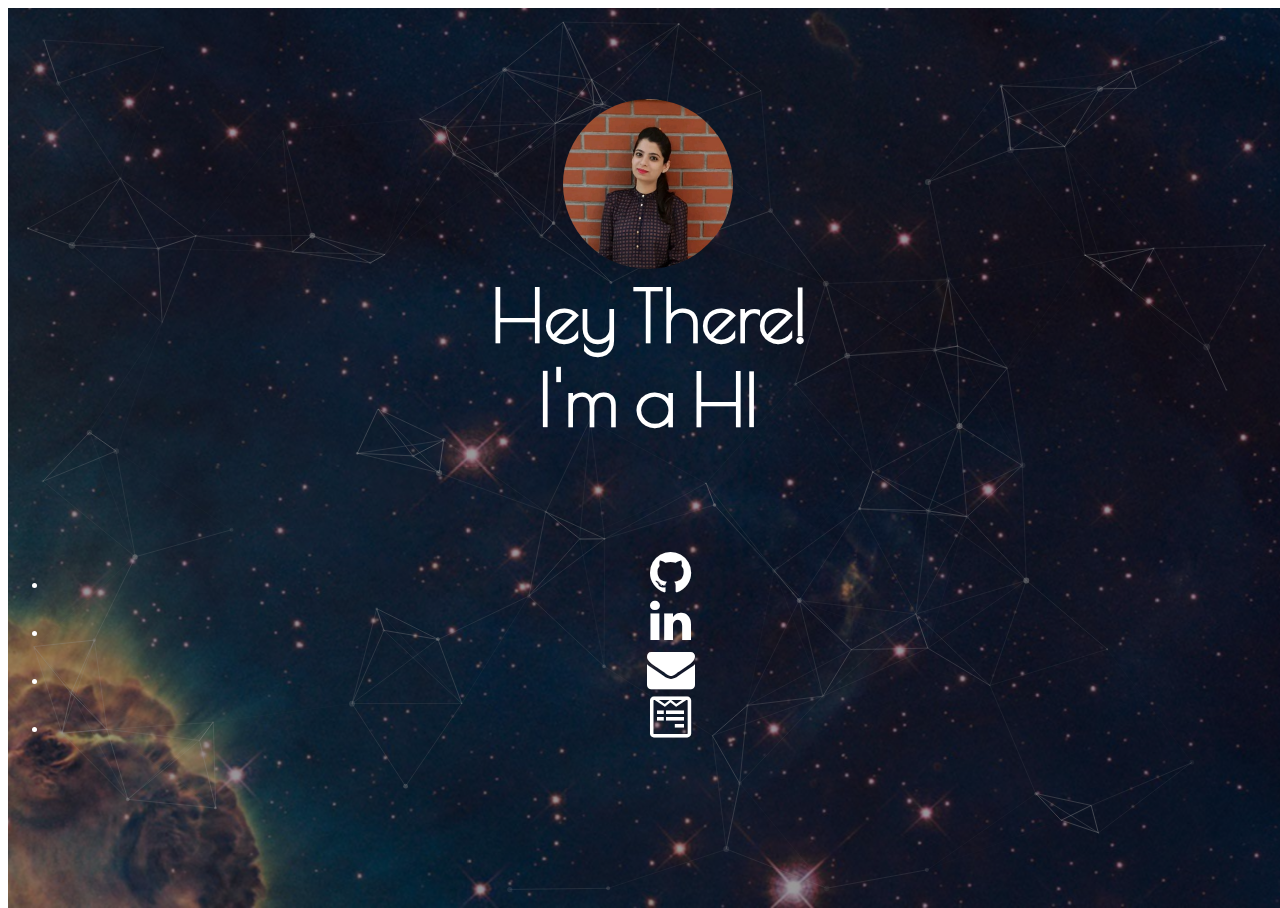
<file: index.html>
<!DOCTYPE html>
<html lang=en>

<head>
    <meta charset=UTF-8>
    <title>Welcome to Sonakshi's Homepage</title>
    <!-- http://www.favicomatic.com/ -->
    <meta name=viewport content=width=device-width>
    <link rel="apple-touch-icon-precomposed" sizes="57x57" href="img/icon/apple-touch-icon-57x57.png" />
    <link rel="apple-touch-icon-precomposed" sizes="114x114" href="img/icon/apple-touch-icon-114x114.png" />
    <link rel="apple-touch-icon-precomposed" sizes="72x72" href="img/icon/apple-touch-icon-72x72.png" />
    <link rel="apple-touch-icon-precomposed" sizes="144x144" href="img/icon/apple-touch-icon-144x144.png" />
    <link rel="apple-touch-icon-precomposed" sizes="60x60" href="img/icon/apple-touch-icon-60x60.png" />
    <link rel="apple-touch-icon-precomposed" sizes="120x120" href="img/icon/apple-touch-icon-120x120.png" />
    <link rel="apple-touch-icon-precomposed" sizes="76x76" href="img/icon/apple-touch-icon-76x76.png" />
    <link rel="apple-touch-icon-precomposed" sizes="152x152" href="img/icon/apple-touch-icon-152x152.png" />
    <link rel="icon" type="image/png" href="img/icon/favicon-196x196.png" sizes="196x196" />
    <link rel="icon" type="image/png" href="img/icon/favicon-96x96.png" sizes="96x96" />
    <link rel="icon" type="image/png" href="img/icon/favicon-32x32.png" sizes="32x32" />
    <link rel="icon" type="image/png" href="img/icon/favicon-16x16.png" sizes="16x16" />
    <link rel="icon" type="image/png" href="img/icon/favicon-128.png" sizes="128x128" />
    <meta name="application-name" content="&nbsp;"/>
    <meta name="msapplication-TileColor" content="#FFFFFF" />
    <meta name="msapplication-TileImage" content="img/icon/mstile-144x144.png" />
    <meta name="msapplication-square70x70logo" content="img/icon/mstile-70x70.png" />
    <meta name="msapplication-square150x150logo" content="img/icon/mstile-150x150.png" />
    <meta name="msapplication-wide310x150logo" content="img/icon/mstile-310x150.png" />
    <meta name="msapplication-square310x310logo" content="img/icon/mstile-310x310.png" />    
    <!-- Made inline css -->
    <!-- <link rel=stylesheet href=css/main.css> -->
    <link rel=stylesheet href=font-awesome/css/font-awesome.min.css>
    <!-- Latest compiled and minified CSS -->
    <link rel=stylesheet href=https://maxcdn.bootstrapcdn.com/bootstrap/3.3.6/css/bootstrap.min.css integrity=sha384-1q8mTJOASx8j1Au+a5WDVnPi2lkFfwwEAa8hDDdjZlpLegxhjVME1fgjWPGmkzs7 crossorigin=anonymous>
    <link href=https://fonts.googleapis.com/css?family=Roboto+Slab rel=stylesheet type=text/css>
    <link href=https://fonts.googleapis.com/css?family=Poiret+One rel=stylesheet type=text/css>
    <!-- Chrome, Firefox OS, Opera and Vivaldi -->
    <meta name="theme-color" content="#131726">
    <!-- Windows Phone -->
    <meta name="msapplication-navbutton-color" content="#131726">
    <!-- iOS Safari -->
    <meta name="apple-mobile-web-app-status-bar-style" content="#131726">

    <style>
        html body {
            height: 100%;
            width: 100%;
            text-align: center;
            color: white;
        }

        .header {
            display: table;
            height: 100%;
            width: 100%;
            position: absolute;

        }

        .vert-text {
            display: table-cell;
            vertical-align: middle;
            text-align: center
        }

        .vert-text h1 {
            padding: 0;
            margin: 0;
            font-size: 4.5em;
            font-family: 'Poiret One', cursive
        }

        .profile {
            height: 170px;
            width: auto;
            border-radius: 50%;
            margin-top: -60px
        }

        .icons {
            padding-left: 5px;
            color: #fff;
        }
        .icons:hover {
            color: #f44336;
        }

        .heading {
            color: white;
            font-family: 'Roboto Slab', serif;
            text-shadow: 0 0 .313em #fff, 0 0 .625em #fff
        }

        .heading-2 {
            color: #d96459;
            text-shadow: 0 0 .313em #d96459, 0 0 .625em #d96459
        }

        .hideIt {
            opacity: 0
        }

        .showIt {
            opacity: 1 !important;
            -webkit-transition: all .7s ease-in-out;
            -moz-transition: all .7s ease-in-out;
            -o-transition: all .7s ease-in-out;
            -ms-transition: all .7s ease-in-out;
            transition: all .7s ease-in-out
        }

        #particles-js {
            position: fixed;
            z-index: -20;
            display: block;
            width: 100%;
            height: 100%;
            background-repeat: no-repeat !important;
            background-image: url("img/bg.jpg");
            background-size: cover !important;
            background-position: 50% 50%;
        }

        .typed-cursor {
            opacity: 1;
            -webkit-animation: blink .7s infinite;
            -moz-animation: blink .7s infinite;
            animation: blink .7s infinite
        }
        .overlay {
            width: 100%;
            height: 100%;
            position: absolute;
            background: rgba(0, 0, 0, 0.4);
        }
        @keyframes blink {
            0% {
                opacity: 1
            }
            50% {
                opacity: 0
            }
            100% {
                opacity: 1
            }
        }

        @-webkit-keyframes blink {
            0% {
                opacity: 1
            }
            50% {
                opacity: 0
            }
            100% {
                opacity: 1
            }
        }

        @-moz-keyframes blink {
            0% {
                opacity: 1
            }
            50% {
                opacity: 0
            }
            100% {
                opacity: 1
            }
        }

        @media screen and (max-width:768px) {
            html,
            body {
                height: 100%;
                width: 100%
            }
            .profile {
                height: 120px
            }
            .icons {
                font-size: 30px;
                padding-left: 5px
            }
            .vert-text h1 {
                font-size: 2.3em
            }
            h2 {
                font-size: 1.4em
            }
            h3 {
                font-size: 1em
            }
        }
    </style>
</head>

<body>
    <div id=particles-js></div>
    <div class="overlay"></div>
    <div id=top class=header>
        <div class=vert-text>
            <a href=#> <img src=/img/profile_pic.jpeg alt="Profile Picture" class=profile> </a>
            <h1>Hey There!</h1>
            <h1> I'm <span class=element></span></h1>
            <h2 class="hideIt heading-2">| Head of Department | Admin Coordinator | Lead Teacher |</h2>
            <h3 class="hideIt heading-2">| Teacher @School |</h3>
            <!-- <div class="element"></div> -->
            <div>
                <ul class=list-inline>
                    <li><a href=https://github.com/sonamehra/ target=_blank data-toggle=tooltip title=Github><i class="icons fa fa-github fa-3x"></i></a></li>
                    <li><a href=https://www.linkedin.com/in/sonakshi-m/ target=_blank data-toggle=tooltip title=LinkedIn><i class="icons fa fa-linkedin fa-3x"></i></a></li>
                    <li><a href=mailto:sonakshi436@gmail.com target=_blank data-toggle=tooltip title=Email><i class="icons fa fa-envelope fa-3x"></i></a></li>
                    <li><a href=/blog target=_blank data-toggle=tooltip title=Blog><i class="icons fa fa-wpforms fa-3x"></i></a></li>
                </ul>
            </div>
        </div>
    </div>
    <!-- Latest compiled and minified JavaScript -->
    <script src=https://cdnjs.cloudflare.com/ajax/libs/jquery/2.1.4/jquery.min.js></script>
    <script src=https://maxcdn.bootstrapcdn.com/bootstrap/3.3.6/js/bootstrap.min.js integrity=sha384-0mSbJDEHialfmuBBQP6A4Qrprq5OVfW37PRR3j5ELqxss1yVqOtnepnHVP9aJ7xS crossorigin=anonymous></script>
    <script src=js/particles.min.js></script>
    <script src=js/app.js></script>
    <script src=js/typed.js></script>
    <script>
        $(function() {
            $(".element").typed({
                strings: ["a Head of Department.", "a Admin Coordinator.", "a Lead Teacher.", "Sonakshi Mehra"],
                typeSpeed: 30,
                startDelay: 500,
                backDelay: 250,
                callback: function() {
                    lift();
                }
            });
            function lift() {
                $('.element').addClass("heading").fadeIn(150).fadeOut(50).fadeIn(100).fadeOut(50).fadeIn(100).fadeOut(50).fadeIn(1400);
                $('.hideIt').delay(3800).addClass('showIt');
            }
        });
    </script>
    <script>
        (function(i, s, o, g, r, a, m) {
            i['GoogleAnalyticsObject'] = r;
            i[r] = i[r] || function() {
                (i[r].q = i[r].q || []).push(arguments)
            }, i[r].l = 1 * new Date();
            a = s.createElement(o), m = s.getElementsByTagName(o)[0];
            a.async = 1;
            a.src = g;
            m.parentNode.insertBefore(a, m)
        })(window, document, 'script', 'https://www.google-analytics.com/analytics.js', 'ga');
        ga('create', 'UA-63571538-1', 'auto');
        ga('send', 'pageview');
    </script>
</body>

</html>
</file>
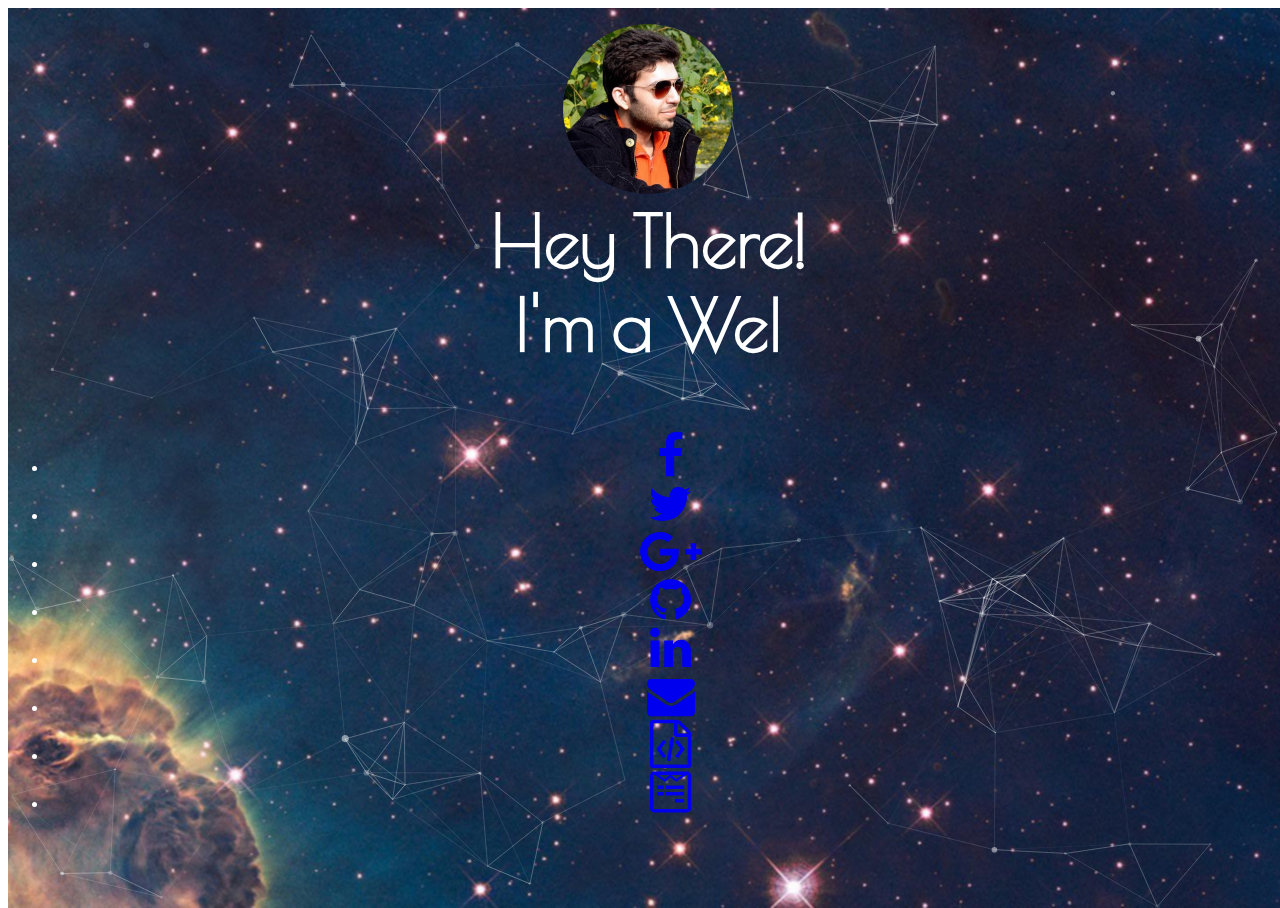
<file: index.min.html>
<!DOCTYPE html>
<html lang=en>

<head>
    <meta charset=UTF-8>
    <title>Akul Mehra</title>
    <meta name=viewport content=width=device-width>
    <!-- Made inline css -->
    <!-- <link rel=stylesheet href=css/main.css> -->
    <link rel=stylesheet href=font-awesome/css/font-awesome.min.css>
    <!-- Latest compiled and minified CSS -->
    <link rel=stylesheet href=https://maxcdn.bootstrapcdn.com/bootstrap/3.3.6/css/bootstrap.min.css integrity=sha384-1q8mTJOASx8j1Au+a5WDVnPi2lkFfwwEAa8hDDdjZlpLegxhjVME1fgjWPGmkzs7 crossorigin=anonymous>
    <link href=https://fonts.googleapis.com/css?family=Roboto+Slab rel=stylesheet type=text/css>
    <link href=https://fonts.googleapis.com/css?family=Poiret+One rel=stylesheet type=text/css>
    <style>
    html body {
        height: 100%;
        width: 100%;
        text-align: center;
        color: white;
    }
    
    .header {
        display: table;
        height: 100%;
        width: 100%;
        position: absolute;
    }
    
    .vert-text {
        display: table-cell;
        vertical-align: middle;
        text-align: center
    }
    
    .vert-text h1 {
        padding: 0;
        margin: 0;
        font-size: 4.5em;
        font-family: 'Poiret One', cursive
    }
    
    .profile {
        height: 170px;
        width: auto;
        border-radius: 50%;
        margin-top: -60px
    }
    
    .icons {
        padding-left: 5px
    }
    
    .heading {
        color: white;
        font-family: 'Roboto Slab', serif;
        text-shadow: 0 0 .313em #fff, 0 0 .625em #fff
    }
    
    .heading-2 {
        color: #d96459;
        text-shadow: 0 0 .313em #d96459, 0 0 .625em #d96459
    }
    
    .hideIt {
        opacity: 0
    }
    
    .showIt {
        opacity: 1 !important;
        -webkit-transition: all .7s ease-in-out;
        -moz-transition: all .7s ease-in-out;
        -o-transition: all .7s ease-in-out;
        -ms-transition: all .7s ease-in-out;
        transition: all .7s ease-in-out
    }
    
    #particles-js {
        position: fixed;
        z-index: -20;
        display: block;
        width: 100%;
        height: 100%;
        background-repeat: no-repeat !important;
        background-image: url("img/bg.jpg");
        background-size: cover !important;
        background-position: 50% 50%;
    }
    
    .typed-cursor {
        opacity: 1;
        -webkit-animation: blink .7s infinite;
        -moz-animation: blink .7s infinite;
        animation: blink .7s infinite
    }
    
    @keyframes blink {
        0% {
            opacity: 1
        }
        50% {
            opacity: 0
        }
        100% {
            opacity: 1
        }
    }
    
    @-webkit-keyframes blink {
        0% {
            opacity: 1
        }
        50% {
            opacity: 0
        }
        100% {
            opacity: 1
        }
    }
    
    @-moz-keyframes blink {
        0% {
            opacity: 1
        }
        50% {
            opacity: 0
        }
        100% {
            opacity: 1
        }
    }
    
    @media screen and (max-width:768px) {
        html,
        body {
            height: 100%;
            width: 100%
        }
        .profile {
            height: 120px
        }
        .icons {
            font-size: 30px;
            padding-left: 5px
        }
        .vert-text h1 {
            font-size: 2.3em
        }
        h2 {
            font-size: 1.4em
        }
    }
    </style>
</head>

<body>
    <div id=particles-js></div>
    <div id=top class=header>
        <div class=vert-text>
            <a href=#> <img src=/img/profile_pic.jpg alt="Profile Picture" class=profile> </a>
            <h1>Hey There!</h1>
            <h1> I'm <span class=element></span></h1>
            <h2 class="hideIt heading-2">| Web Developer | Python Enthusiast | Geek |</h2>
            <!-- <div class="element"></div> -->
            <div>
                <ul class=list-inline>
                    <li><a href=https://www.facebook.com/akul08 target=_blank data-toggle=tooltip title=Facebook><i class="icons fa fa-facebook fa-3x"></i></a></li>
                    <li><a href=https://twitter.com/AkulMehra target=_blank data-toggle=tooltip title=Twitter><i class="icons fa fa-twitter fa-3x"></i></a></li>
                    <li><a href=https://plus.google.com/u/0/+AkulMehra08 target=_blank data-toggle=tooltip title=Google+><i class="icons fa fa-google-plus fa-3x"></i></a></li>
                    <li><a href=https://github.com/akul08/ target=_blank data-toggle=tooltip title=Github><i class="icons fa fa-github fa-3x"></i></a></li>
                    <li><a href=https://www.linkedin.com/in/akul08 target=_blank data-toggle=tooltip title=LinkedIn><i class="icons fa fa-linkedin fa-3x"></i></a></li>
                    <li><a href=mailto:mehra.akul@gmail.com target=_blank data-toggle=tooltip title=Email><i class="icons fa fa-envelope fa-3x"></i></a></li>
                    <li><a href=/resume/resume.pdf target=_blank data-toggle=tooltip title=Resume><i class="icons fa fa-file-code-o fa-3x"></i></a></li>
                    <li><a href=/blog target=_blank data-toggle=tooltip title=Blog><i class="icons fa fa-wpforms fa-3x"></i></a></li>
                </ul>
            </div>
        </div>
    </div>
    <!-- Latest compiled and minified JavaScript -->
    <script src=https://cdnjs.cloudflare.com/ajax/libs/jquery/2.1.4/jquery.min.js></script>
    <script src=https://maxcdn.bootstrapcdn.com/bootstrap/3.3.6/js/bootstrap.min.js integrity=sha384-0mSbJDEHialfmuBBQP6A4Qrprq5OVfW37PRR3j5ELqxss1yVqOtnepnHVP9aJ7xS crossorigin=anonymous></script>
    <script src=js/particles.min.js></script>
    <script src=js/app.js></script>
    <script src=js/typed.js></script>
    <script>
    $(function() {
        $(".element").typed({
            strings: ["a Web Developer.", "a Python Enthusiast.", "Akul Mehra"],
            typeSpeed: 30,
            startDelay: 500,
            backDelay: 250,
            callback: function() {
                lift();
            }
        });

        function lift() {
            $('.element').addClass("heading").fadeIn(150).fadeOut(50).fadeIn(100).fadeOut(50).fadeIn(100).fadeOut(50).fadeIn(1400);
            $('.hideIt').delay(3800).addClass('showIt');
        }
    });
    </script>
    <script>
    (function(i, s, o, g, r, a, m) {
        i['GoogleAnalyticsObject'] = r;
        i[r] = i[r] || function() {
            (i[r].q = i[r].q || []).push(arguments)
        }, i[r].l = 1 * new Date();
        a = s.createElement(o), m = s.getElementsByTagName(o)[0];
        a.async = 1;
        a.src = g;
        m.parentNode.insertBefore(a, m)
    })(window, document, 'script', 'https://www.google-analytics.com/analytics.js', 'ga');
    ga('create', 'UA-63571538-1', 'auto');
    ga('send', 'pageview');
    </script>
</body>

</html>
</file>
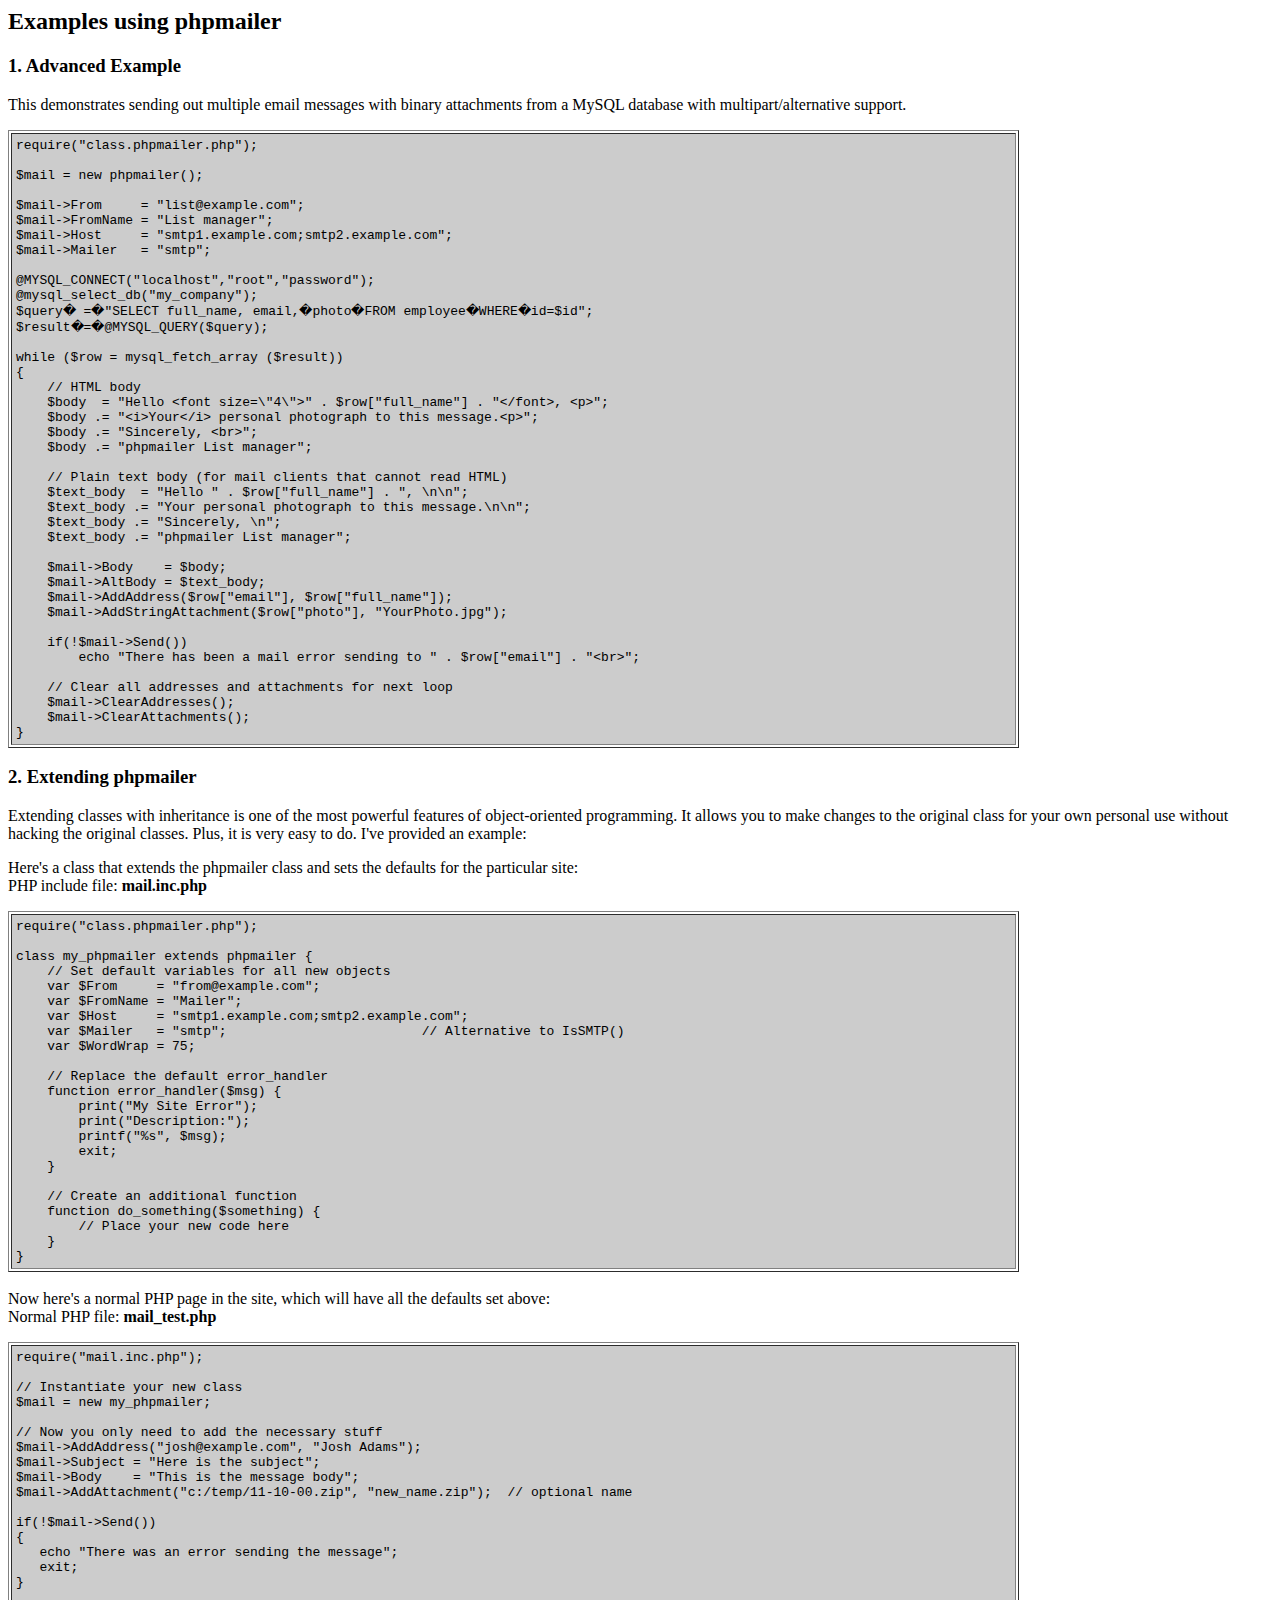
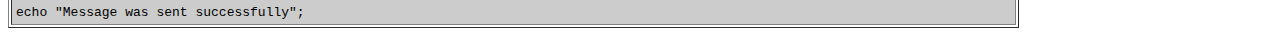
<file: PHPMailer_5.2.0/docs/extending.html>
<html>
<head>
<title>Examples using phpmailer</title>
</head>

<body bgcolor="#FFFFFF">

<h2>Examples using phpmailer</h2>

<h3>1. Advanced Example</h3>
<p>

This demonstrates sending out multiple email messages with binary attachments
from a MySQL database with multipart/alternative support.<p>
<table cellpadding="4" border="1" width="80%">
<tr>
<td bgcolor="#CCCCCC">
<pre>
require("class.phpmailer.php");

$mail = new phpmailer();

$mail->From     = "list@example.com";
$mail->FromName = "List manager";
$mail->Host     = "smtp1.example.com;smtp2.example.com";
$mail->Mailer   = "smtp";

@MYSQL_CONNECT("localhost","root","password");
@mysql_select_db("my_company");
$query� =�"SELECT full_name, email,�photo�FROM employee�WHERE�id=$id";
$result�=�@MYSQL_QUERY($query);

while ($row = mysql_fetch_array ($result))
{
    // HTML body
    $body  = "Hello &lt;font size=\"4\"&gt;" . $row["full_name"] . "&lt;/font&gt;, &lt;p&gt;";
    $body .= "&lt;i&gt;Your&lt;/i&gt; personal photograph to this message.&lt;p&gt;";
    $body .= "Sincerely, &lt;br&gt;";
    $body .= "phpmailer List manager";

    // Plain text body (for mail clients that cannot read HTML)
    $text_body  = "Hello " . $row["full_name"] . ", \n\n";
    $text_body .= "Your personal photograph to this message.\n\n";
    $text_body .= "Sincerely, \n";
    $text_body .= "phpmailer List manager";

    $mail->Body    = $body;
    $mail->AltBody = $text_body;
    $mail->AddAddress($row["email"], $row["full_name"]);
    $mail->AddStringAttachment($row["photo"], "YourPhoto.jpg");

    if(!$mail->Send())
        echo "There has been a mail error sending to " . $row["email"] . "&lt;br&gt;";

    // Clear all addresses and attachments for next loop
    $mail->ClearAddresses();
    $mail->ClearAttachments();
}
</pre>
</td>
</tr>
</table>
<p>

<h3>2. Extending phpmailer</h3>
<p>

Extending classes with inheritance is one of the most
powerful features of object-oriented
programming.  It allows you to make changes to the
original class for your
own personal use without hacking the original
classes.  Plus, it is very
easy to do. I've provided an example:

<p>
Here's a class that extends the phpmailer class and sets the defaults
for the particular site:<br>
PHP include file: <b>mail.inc.php</b>
<p>

<table cellpadding="4" border="1" width="80%">
<tr>
<td bgcolor="#CCCCCC">
<pre>
require("class.phpmailer.php");

class my_phpmailer extends phpmailer {
    // Set default variables for all new objects
    var $From     = "from@example.com";
    var $FromName = "Mailer";
    var $Host     = "smtp1.example.com;smtp2.example.com";
    var $Mailer   = "smtp";                         // Alternative to IsSMTP()
    var $WordWrap = 75;

    // Replace the default error_handler
    function error_handler($msg) {
        print("My Site Error");
        print("Description:");
        printf("%s", $msg);
        exit;
    }

    // Create an additional function
    function do_something($something) {
        // Place your new code here
    }
}
</td>
</tr>
</table>
<br>

Now here's a normal PHP page in the site, which will have all the defaults set
above:<br>
Normal PHP file: <b>mail_test.php</b>
<p>

<table cellpadding="4" border="1" width="80%">
<tr>
<td bgcolor="#CCCCCC">
<pre>
require("mail.inc.php");

// Instantiate your new class
$mail = new my_phpmailer;

// Now you only need to add the necessary stuff
$mail->AddAddress("josh@example.com", "Josh Adams");
$mail->Subject = "Here is the subject";
$mail->Body    = "This is the message body";
$mail->AddAttachment("c:/temp/11-10-00.zip", "new_name.zip");  // optional name

if(!$mail->Send())
{
   echo "There was an error sending the message";
   exit;
}

echo "Message was sent successfully";
</pre>
</td>
</tr>
</table>
</p>

</body>
</html>
</file>
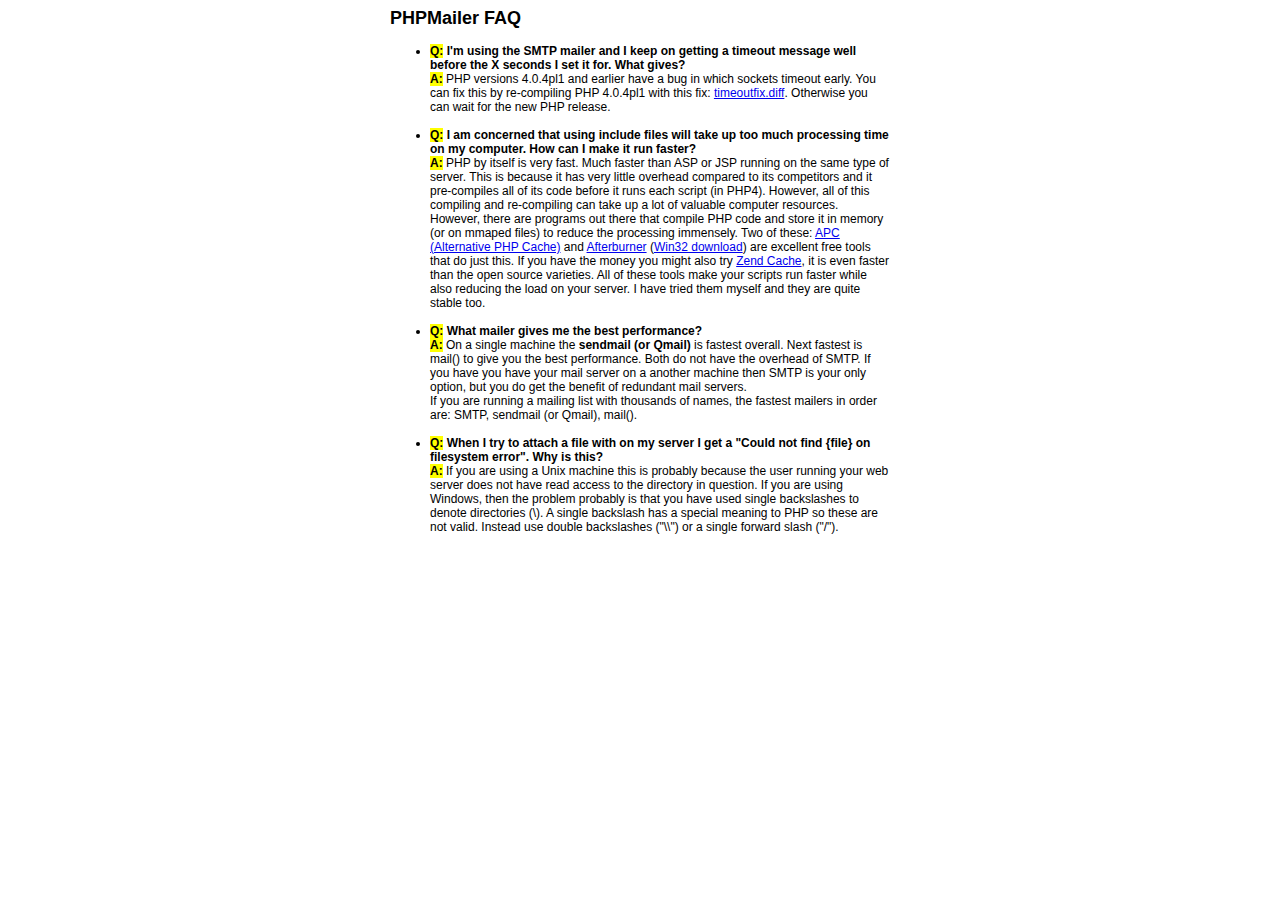
<file: PHPMailer_5.2.0/docs/faq.html>
﻿<html>
<head>
<title>PHPMailer FAQ</title>
<style>
body, p {
  font-family: Arial, Helvetica, sans-serif;
  font-size: 12px;
}
div.width {
  width: 500px;
  text-align: left;
}
</style>
</head>
<body bgcolor="#FFFFFF">
<center>
<div class="width">
<h2>PHPMailer FAQ</h2>
<ul>

  <li><b style="background-color: #FFFF00">Q:</b> <b>I&#039;m using the SMTP mailer and I keep on getting a timeout message
  well before the X seconds I set it for.  What gives?</b><br />
  <b style="background-color: #FFFF00">A:</b> PHP versions 4.0.4pl1 and earlier have a bug in which sockets timeout
  early.  You can fix this by re-compiling PHP 4.0.4pl1 with this fix:
  <a href="timeoutfix.diff">timeoutfix.diff</a>. Otherwise you can wait for the new PHP release.<br /><br /></li>

  <li><b style="background-color: #FFFF00">Q:</b> <b>I am concerned that using include files will take up too much
  processing time on my computer.  How can I make it run faster?</b><br />
  <b style="background-color: #FFFF00">A:</b>  PHP by itself is very fast.  Much faster than ASP or JSP running on
  the same type of server.  This is because it has very little overhead compared
  to its competitors and it pre-compiles all of
  its code before it runs each script (in PHP4).  However, all of
  this compiling and re-compiling can take up a lot of valuable
  computer resources.  However, there are programs out there that compile
  PHP code and store it in memory (or on mmaped files) to reduce the
  processing immensely.  Two of these: <a href="http://apc.communityconnect.com">APC
  (Alternative PHP Cache)</a> and <a href="http://bwcache.bware.it/index.htm">Afterburner</a>
  (<a href="http://www.mm4.de/php4win/mod_php4_win32/">Win32 download</a>)
  are excellent free tools that do just this.  If you have the money
  you might also try <a href="http://www.zend.com">Zend Cache</a>, it is
  even faster than the open source varieties.  All of these tools make your
  scripts run faster while also reducing the load on your server. I have tried
  them myself and they are quite stable too.<br /><br /></li>

  <li><b style="background-color: #FFFF00">Q:</b> <b>What mailer gives me the best performance?</b><br />
  <b style="background-color: #FFFF00">A:</b> On a single machine the <b>sendmail (or Qmail)</b> is fastest overall.
  Next fastest is mail() to give you the best performance. Both do not have the overhead of SMTP.
  If you have you have your mail server on a another machine then
  SMTP is your only option, but you do get the benefit of redundant mail servers.<br />
  If you are running a mailing list with thousands of names, the fastest mailers in order are: SMTP, sendmail (or Qmail), mail().<br /><br /></li>

  <li><b style="background-color: #FFFF00">Q:</b> <b>When I try to attach a file with on my server I get a
  "Could not find {file} on filesystem error".  Why is this?</b><br />
  <b style="background-color: #FFFF00">A:</b> If you are using a Unix machine this is probably because the user
  running your web server does not have read access to the directory in question.  If you are using Windows,
  then the problem probably is that you have used single backslashes to denote directories (\).
  A single backslash has a special meaning to PHP so these are not
  valid.  Instead use double backslashes ("\\") or a single forward
  slash ("/").<br /><br /></li>

</ul>

</div>
</center>

</body>
</html>
</file>
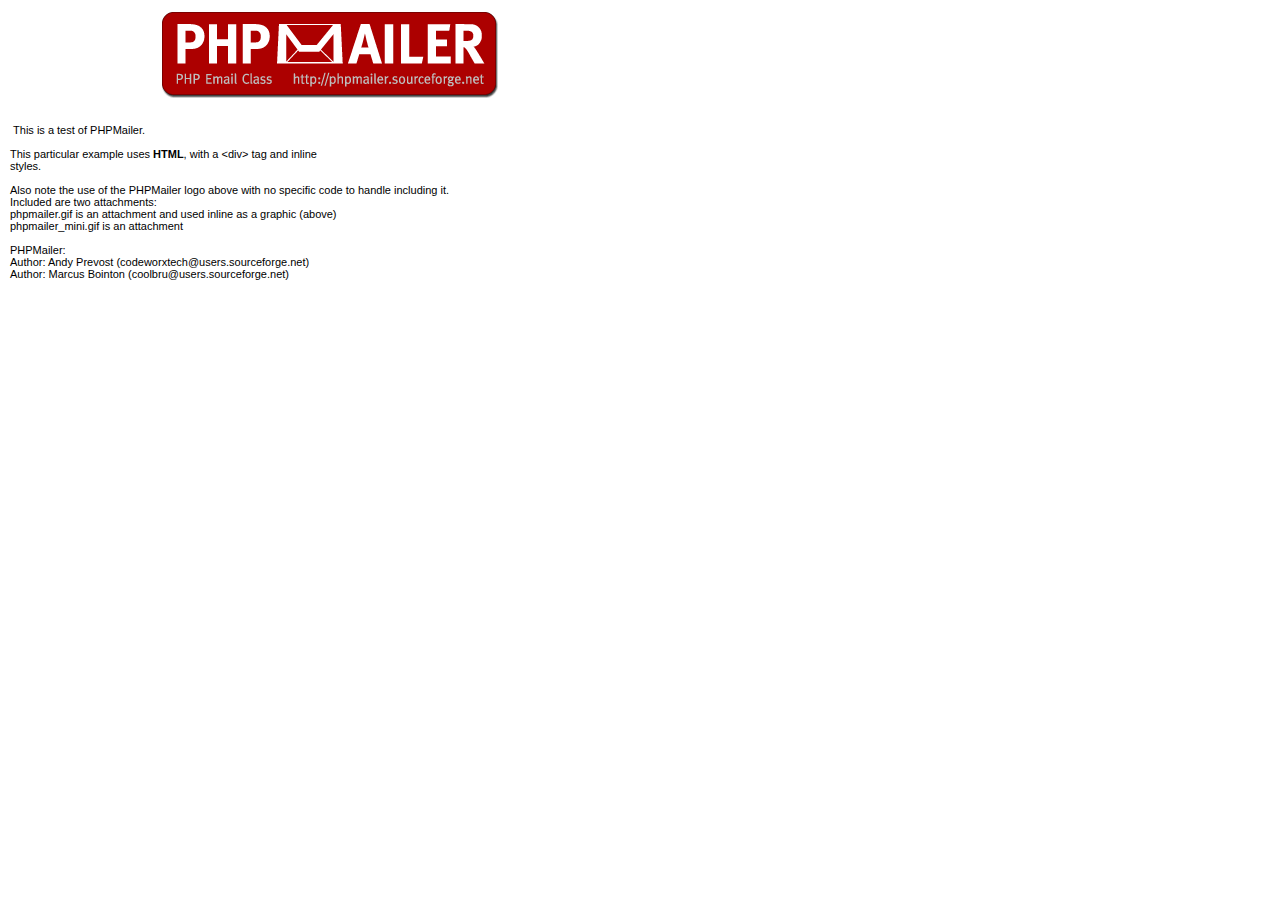
<file: PHPMailer_5.2.0/examples/contents.html>
<body style="margin: 10px;">
<div style="width: 640px; font-family: Arial, Helvetica, sans-serif; font-size: 11px;">
<div align="center"><img src="images/phpmailer.gif" style="height: 90px; width: 340px"></div><br>
<br>
&nbsp;This is a test of PHPMailer.<br>
<br>
This particular example uses <strong>HTML</strong>, with a &lt;div&gt; tag and inline<br>
styles.<br>
<br>
Also note the use of the PHPMailer logo above with no specific code to handle
including it.<br />
Included are two attachments:<br />
phpmailer.gif is an attachment and used inline as a graphic (above)<br />
phpmailer_mini.gif is an attachment<br />
<br />
PHPMailer:<br />
Author: Andy Prevost (codeworxtech@users.sourceforge.net)<br />
Author: Marcus Bointon (coolbru@users.sourceforge.net)<br />
</div>
</body>
</file>
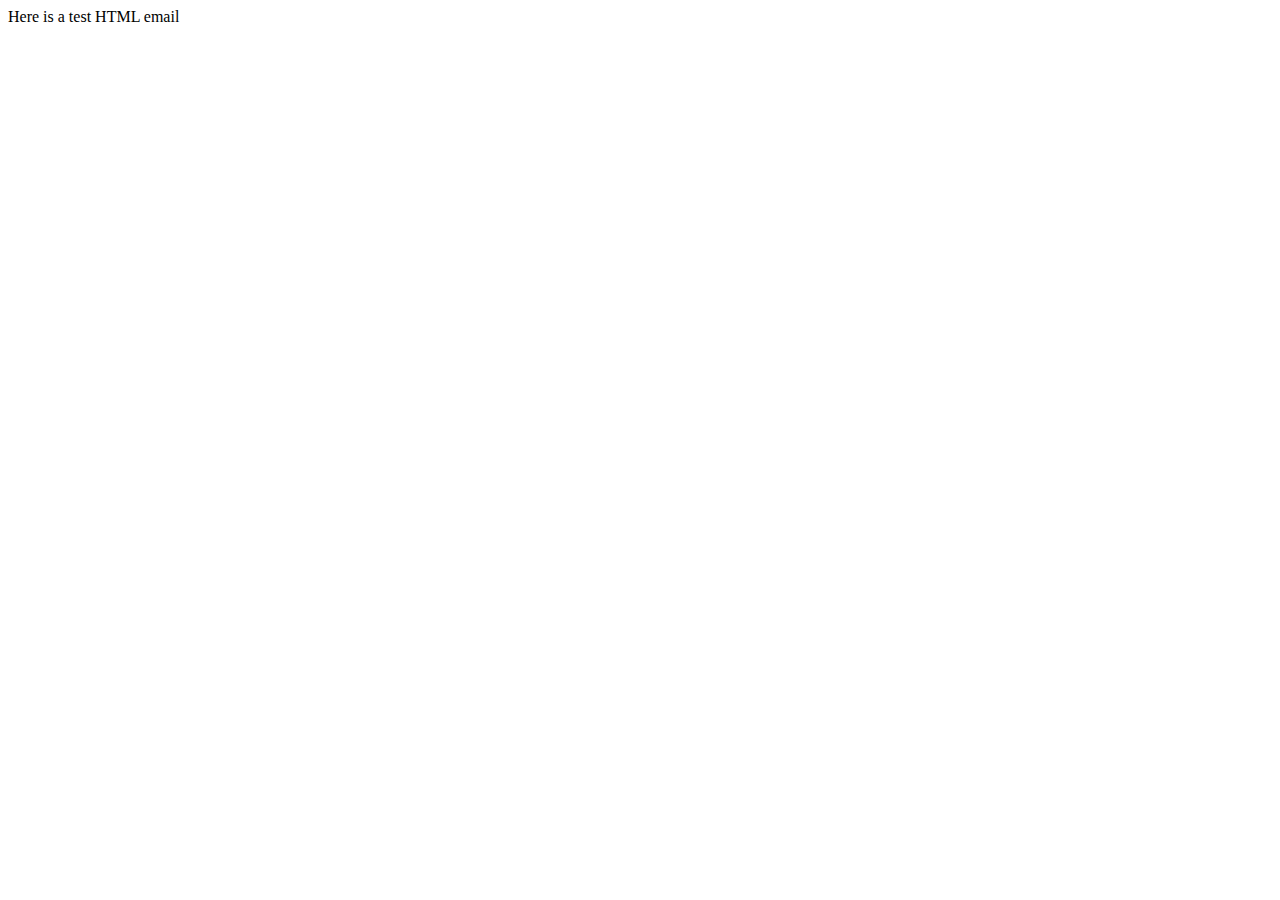
<file: PHPMailer_5.2.0/test/contents.html>
<!DOCTYPE HTML PUBLIC "-//W3C//DTD HTML 4.01 Transitional//EN">
<html>
  <head>
    <title>Email test</title>
    <meta http-equiv="Content-Type" content="text/html; charset=UTF-8">
  </head>
  <body>
	<p>Here is a test HTML email</p>
  </body>
</html>
</file>
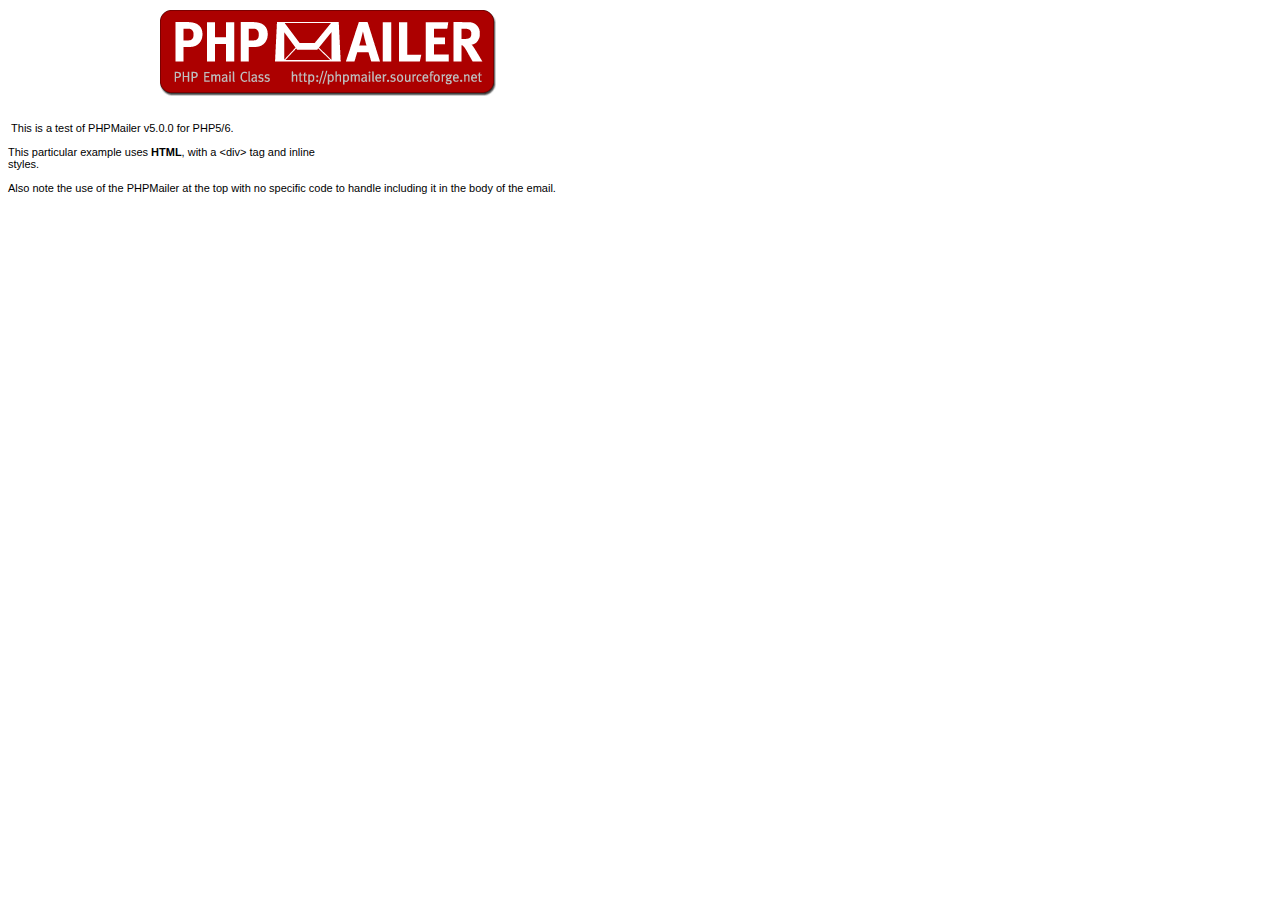
<file: PHPMailer_5.2.0/test_script/contents.html>
<body>
<div style="width: 640px; font-family: Arial, Helvetica, sans-serif; font-size: 11px;">
<div align="center"><img src="images/phpmailer.gif" style="height: 90px; width: 340px"></div><br />
<br />
&nbsp;This is a test of PHPMailer v5.0.0 for PHP5/6.<br />
<br />
This particular example uses <strong>HTML</strong>, with a &lt;div&gt; tag and inline<br />
styles.<br />
<br />
Also note the use of the PHPMailer at the top with no specific code to handle
including it in the body of the email.</div>


</body>
</file>
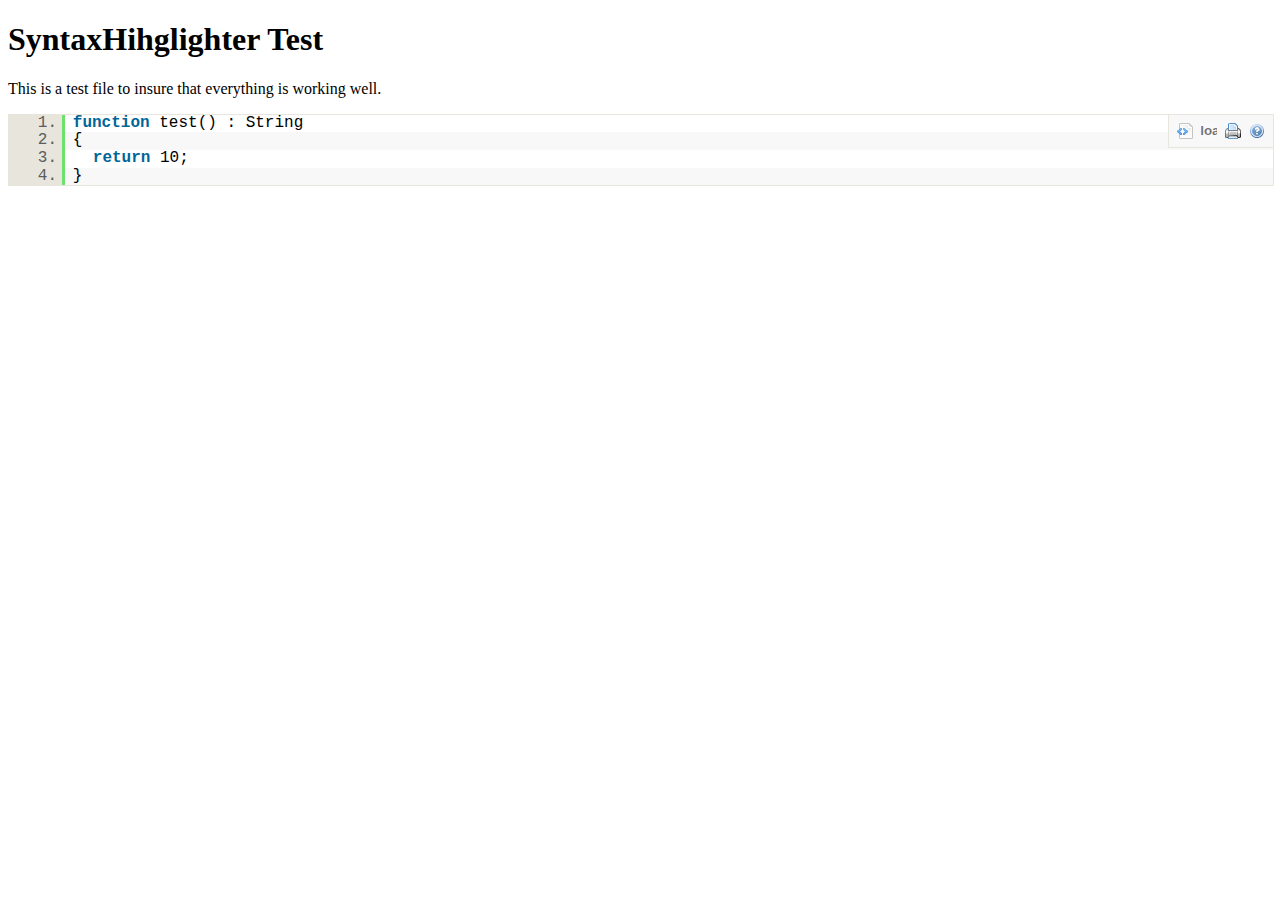
<file: PHPMailer_5.2.0/test_script/test.html>
<!DOCTYPE html PUBLIC "-//W3C//DTD XHTML 1.0 Strict//EN" "http://www.w3.org/TR/xhtml1/DTD/xhtml1-strict.dtd">
<html xmlns="http://www.w3.org/1999/xhtml" xml:lang="en" lang="en">
<head>
  <meta http-equiv="Content-Type" content="text/html; charset=UTF-8" />
  <title>SyntaxHighlighter Build Test Page</title>
  <script type="text/javascript" src="scripts/shCore.js"></script>
  <!--
  <script type="text/javascript" src="scripts/shBrushBash.js"></script>
  <script type="text/javascript" src="scripts/shBrushCpp.js"></script>
  <script type="text/javascript" src="scripts/shBrushCSharp.js"></script>
  <script type="text/javascript" src="scripts/shBrushCss.js"></script>
  <script type="text/javascript" src="scripts/shBrushDelphi.js"></script>
  <script type="text/javascript" src="scripts/shBrushDiff.js"></script>
  <script type="text/javascript" src="scripts/shBrushGroovy.js"></script>
  <script type="text/javascript" src="scripts/shBrushJava.js"></script>
  <script type="text/javascript" src="scripts/shBrushJScript.js"></script>
  -->
  <script type="text/javascript" src="scripts/shBrushPhp.js"></script>
  <!--
  <script type="text/javascript" src="scripts/shBrushPlain.js"></script>
  <script type="text/javascript" src="scripts/shBrushPython.js"></script>
  <script type="text/javascript" src="scripts/shBrushRuby.js"></script>
  <script type="text/javascript" src="scripts/shBrushScala.js"></script>
  <script type="text/javascript" src="scripts/shBrushSql.js"></script>
  <script type="text/javascript" src="scripts/shBrushVb.js"></script>
  <script type="text/javascript" src="scripts/shBrushXml.js"></script>
  -->
  <link type="text/css" rel="stylesheet" href="styles/shCore.css"/>
  <link type="text/css" rel="stylesheet" href="styles/shThemeDefault.css"/>
  <script type="text/javascript">
    SyntaxHighlighter.config.clipboardSwf = 'scripts/clipboard.swf';
    SyntaxHighlighter.all();
  </script>
</head>

<body >
<h1>SyntaxHihglighter Test</h1>
<p>This is a test file to insure that everything is working well.</p>

<pre class="brush: php;">
function test() : String
{
  return 10;
}
</pre>
</html>
</file>
<file: PHPMailer_5.2.0/test_script/styles/shCore.css>
/**
 * SyntaxHighlighter
 * http://alexgorbatchev.com/
 *
 * SyntaxHighlighter is donationware. If you are using it, please donate.
 * http://alexgorbatchev.com/wiki/SyntaxHighlighter:Donate
 *
 * @version
 * 2.0.296 (March 01 2009)
 * 
 * @copyright
 * Copyright (C) 2004-2009 Alex Gorbatchev.
 *
 * @license
 * This file is part of SyntaxHighlighter.
 * 
 * SyntaxHighlighter is free software: you can redistribute it and/or modify
 * it under the terms of the GNU General Public License as published by
 * the Free Software Foundation, either version 3 of the License, or
 * (at your option) any later version.
 * 
 * SyntaxHighlighter is distributed in the hope that it will be useful,
 * but WITHOUT ANY WARRANTY; without even the implied warranty of
 * MERCHANTABILITY or FITNESS FOR A PARTICULAR PURPOSE.  See the
 * GNU General Public License for more details.
 * 
 * You should have received a copy of the GNU General Public License
 * along with SyntaxHighlighter.  If not, see <http://www.gnu.org/licenses/>.
 */
.syntaxhighlighter,
.syntaxhighlighter div,
.syntaxhighlighter code,
.syntaxhighlighter span
{
	margin: 0 !important;
	padding: 0 !important;
	border: 0 !important;
	outline: 0 !important;
	background: none !important;
	text-align: left !important;
	float: none !important;
	vertical-align: baseline !important;
	position: static !important;
	left: auto !important;
	top: auto !important;
	right: auto !important;
	bottom: auto !important;
	height: auto !important;
	width: auto !important;
	line-height: 1.1em !important;
	font-family: "Consolas", "Monaco", "Bitstream Vera Sans Mono", "Courier New", Courier, monospace !important;
	font-weight: normal !important;
	font-style: normal !important;
	font-size: 1em !important;
}

.syntaxhighlighter
{
	width: 100% !important;
	margin: 1em 0 1em 0 !important;
	padding: 1px !important; /* adds a little border on top and bottom */
	position: relative !important;
}

.syntaxhighlighter .bold {
	font-weight: bold !important;
}

.syntaxhighlighter .italic {
	font-style: italic !important;
}

.syntaxhighlighter .line .number
{
	float: left !important; 
	width: 3em !important; 
	padding-right: .3em !important;
	text-align: right !important;
	display: block !important;
}

/* Disable numbers when no gutter option is set */
.syntaxhighlighter.nogutter .line .number
{
	display: none !important;
}

.syntaxhighlighter .line .content
{
	margin-left: 3.3em !important; 
	padding-left: .5em !important;
	display: block !important;
}

.syntaxhighlighter .line .content .block
{
	display: block !important;
	padding-left: 1.5em !important;
	text-indent: -1.5em !important;
}

.syntaxhighlighter .line .content .spaces
{
	display: none !important;
}

/* Disable border and margin on the lines when no gutter option is set */
.syntaxhighlighter.nogutter .line .content
{
	margin-left: 0 !important; 
	border-left: none !important;
}

.syntaxhighlighter .bar
{
}

.syntaxhighlighter.collapsed .bar
{

}

.syntaxhighlighter.nogutter .ruler
{
	margin-left: 0 !important;
	padding-left: 0 !important;
}

.syntaxhighlighter .ruler
{
	padding: 0 0 .5em .5em !important;
	margin-left: 3.3em !important;
	overflow: hidden !important;
}

/* Adjust some properties when collapsed */

.syntaxhighlighter.collapsed .lines,
.syntaxhighlighter.collapsed .ruler
{
	display: none !important;
}

/* Styles for the toolbar */

.syntaxhighlighter .toolbar
{
	position: absolute !important;
	right: 0px !important;
	top: 0px !important;
	font-size: 1px !important;
	padding: 8px 8px 8px 0 !important; /* in px because images don't scale with ems */
}

.syntaxhighlighter.collapsed .toolbar
{
	font-size: 80% !important;
	padding: .2em 0 .5em .5em !important;
	position: static !important;
}

.syntaxhighlighter .toolbar a.item,
.syntaxhighlighter .toolbar .item
{
	display: block !important;
	float: left !important;
	margin-left: 8px !important;
	background-repeat: no-repeat !important;
	overflow: hidden !important;
	text-indent: -5000px !important;
}

.syntaxhighlighter.collapsed .toolbar .item
{
	display: none !important;
}

.syntaxhighlighter.collapsed .toolbar .item.expandSource
{
	background-image: url(magnifier.png) !important;
	display: inline !important;
	text-indent: 0 !important;
	width: auto !important;
	float: none !important;
	height: 16px !important;
	padding-left: 20px !important;
}

.syntaxhighlighter .toolbar .item.viewSource
{
	background-image: url(page_white_code.png) !important;
}

.syntaxhighlighter .toolbar .item.printSource
{
	background-image: url(printer.png) !important;
}

.syntaxhighlighter .toolbar .item.copyToClipboard
{
	text-indent: 0 !important;
	background: none !important;
	overflow: visible !important;
}

.syntaxhighlighter .toolbar .item.about
{
	background-image: url(help.png) !important;
}

/** 
 * Print view.
 * Colors are based on the default theme without background.
 */

.syntaxhighlighter.printing,
.syntaxhighlighter.printing .line.alt1 .content,
.syntaxhighlighter.printing .line.alt2 .content,
.syntaxhighlighter.printing .line.highlighted .number,
.syntaxhighlighter.printing .line.highlighted.alt1 .content,
.syntaxhighlighter.printing .line.highlighted.alt2 .content,
.syntaxhighlighter.printing .line .content .block
{
	background: none !important;
}

/* Gutter line numbers */
.syntaxhighlighter.printing .line .number
{
	color: #bbb !important;
}

/* Add border to the lines */
.syntaxhighlighter.printing .line .content
{
	color: #000 !important;
}

/* Toolbar when visible */
.syntaxhighlighter.printing .toolbar,
.syntaxhighlighter.printing .ruler
{
	display: none !important;
}

.syntaxhighlighter.printing a
{
	text-decoration: none !important;
}

.syntaxhighlighter.printing .plain,
.syntaxhighlighter.printing .plain a
{ 
	color: #000 !important;
}

.syntaxhighlighter.printing .comments,
.syntaxhighlighter.printing .comments a
{ 
	color: #008200 !important;
}

.syntaxhighlighter.printing .string,
.syntaxhighlighter.printing .string a
{
	color: blue !important; 
}

.syntaxhighlighter.printing .keyword
{ 
	color: #069 !important; 
	font-weight: bold !important; 
}

.syntaxhighlighter.printing .preprocessor 
{ 
	color: gray !important; 
}

.syntaxhighlighter.printing .variable 
{ 
	color: #a70 !important; 
}

.syntaxhighlighter.printing .value
{ 
	color: #090 !important; 
}

.syntaxhighlighter.printing .functions
{ 
	color: #ff1493 !important; 
}

.syntaxhighlighter.printing .constants
{ 
	color: #0066CC !important; 
}

.syntaxhighlighter.printing .script
{
	font-weight: bold !important;
}

.syntaxhighlighter.printing .color1,
.syntaxhighlighter.printing .color1 a
{ 
	color: #808080 !important; 
}

.syntaxhighlighter.printing .color2,
.syntaxhighlighter.printing .color2 a
{ 
	color: #ff1493 !important; 
}

.syntaxhighlighter.printing .color3,
.syntaxhighlighter.printing .color3 a
{ 
	color: red !important; 
}
</file>
<file: PHPMailer_5.2.0/test_script/styles/shThemeDefault.css>
/**
 * SyntaxHighlighter
 * http://alexgorbatchev.com/
 *
 * SyntaxHighlighter is donationware. If you are using it, please donate.
 * http://alexgorbatchev.com/wiki/SyntaxHighlighter:Donate
 *
 * @version
 * 2.0.296 (March 01 2009)
 * 
 * @copyright
 * Copyright (C) 2004-2009 Alex Gorbatchev.
 *
 * @license
 * This file is part of SyntaxHighlighter.
 * 
 * SyntaxHighlighter is free software: you can redistribute it and/or modify
 * it under the terms of the GNU General Public License as published by
 * the Free Software Foundation, either version 3 of the License, or
 * (at your option) any later version.
 * 
 * SyntaxHighlighter is distributed in the hope that it will be useful,
 * but WITHOUT ANY WARRANTY; without even the implied warranty of
 * MERCHANTABILITY or FITNESS FOR A PARTICULAR PURPOSE.  See the
 * GNU General Public License for more details.
 * 
 * You should have received a copy of the GNU General Public License
 * along with SyntaxHighlighter.  If not, see <http://www.gnu.org/licenses/>.
 */
/************************************
 * Default Syntax Highlighter theme.
 * 
 * Interface elements.
 ************************************/

.syntaxhighlighter
{
	background-color: #E7E5DC !important;
}

/* Highlighed line number */
.syntaxhighlighter .line.highlighted .number
{
	background-color: #6CE26C !important;
	color: black !important;
}

/* Highlighed line */
.syntaxhighlighter .line.highlighted.alt1 .content,
.syntaxhighlighter .line.highlighted.alt2 .content
{
	background-color: #6CE26C !important;
}

/* Gutter line numbers */
.syntaxhighlighter .line .number
{
	color: #5C5C5C !important;
}

/* Add border to the lines */
.syntaxhighlighter .line .content
{
	border-left: 3px solid #6CE26C !important;
	color: #000 !important;
}

.syntaxhighlighter.printing .line .content 
{
	border: 0 !important;
}

/* First line */
.syntaxhighlighter .line.alt1 .content
{
	background-color: #fff !important;
}

/* Second line */
.syntaxhighlighter .line.alt2 .content
{
	background-color: #F8F8F8 !important;
}

.syntaxhighlighter .line .content .block
{
	background: url(wrapping.png) 0 1.1em no-repeat !important;
}

.syntaxhighlighter .ruler
{
	color: silver !important;
	background-color: #F8F8F8 !important;
	border-left: 3px solid #6CE26C !important;
}

.syntaxhighlighter.nogutter .ruler
{
	border: 0 !important;
}

.syntaxhighlighter .toolbar
{
	background-color: #F8F8F8 !important;
	border: #E7E5DC solid 1px !important;
}

.syntaxhighlighter .toolbar a
{
	color: #a0a0a0 !important;
}

.syntaxhighlighter .toolbar a:hover
{
	color: red !important;
}

/************************************
 * Actual syntax highlighter colors.
 ************************************/
.syntaxhighlighter .plain,
.syntaxhighlighter .plain a
{ 
	color: #000 !important;
}

.syntaxhighlighter .comments,
.syntaxhighlighter .comments a
{ 
	color: #008200 !important;
}

.syntaxhighlighter .string,
.syntaxhighlighter .string a
{
	color: blue !important; 
}

.syntaxhighlighter .keyword
{ 
	color: #069 !important; 
	font-weight: bold !important; 
}

.syntaxhighlighter .preprocessor 
{ 
	color: gray !important; 
}

.syntaxhighlighter .variable 
{ 
	color: #a70 !important; 
}

.syntaxhighlighter .value
{ 
	color: #090 !important; 
}

.syntaxhighlighter .functions
{ 
	color: #ff1493 !important; 
}

.syntaxhighlighter .constants
{ 
	color: #0066CC !important; 
}

.syntaxhighlighter .script
{ 
	background-color: yellow !important;
}

.syntaxhighlighter .color1,
.syntaxhighlighter .color1 a
{ 
	color: #808080 !important; 
}

.syntaxhighlighter .color2,
.syntaxhighlighter .color2 a
{ 
	color: #ff1493 !important; 
}

.syntaxhighlighter .color3,
.syntaxhighlighter .color3 a
{ 
	color: red !important; 
}
</file>
